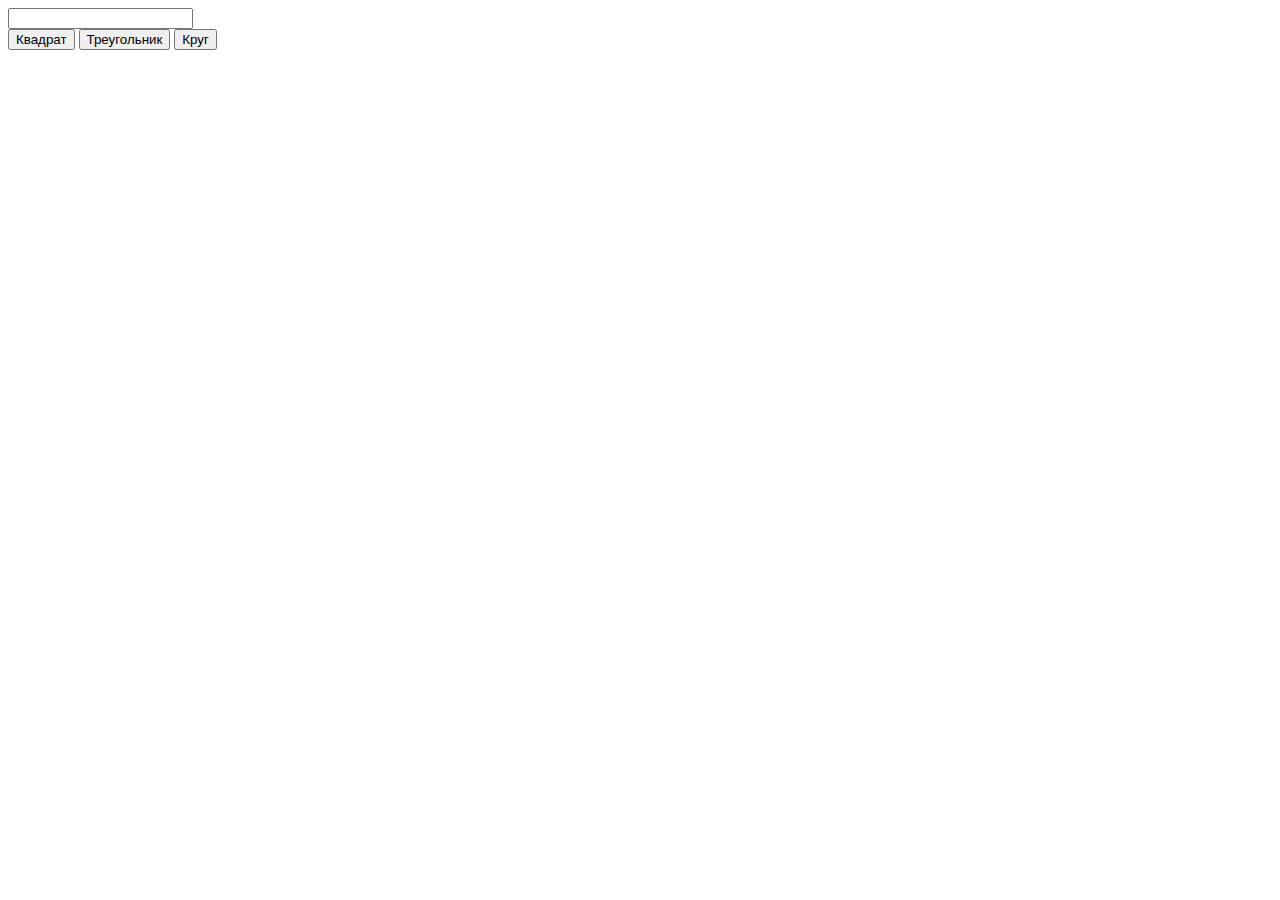
<file: index.html>
<!Doctype HTML>
<html>
    <head>
        <meta charset="utf-8">
        <link rel="stylesheet" href="style.css">
        <title> 1.4 </title>
    </head>
    <body>
        <div>
            <input type="number">
            <div>
                <button id="button-rectangle">Квадрат</button>
                <button id="button-triangle">Треугольник</button>
                <button id="button-circle">Круг</button>          
            </div>
        </div>
        
        <div id="canvas" style="position: relative"> </div>        
        
        <script type="module">
            
            function randomIntFromInterval(min, max) { 
                return Math.floor(Math.random() * (max - min + 1) + min)
            }            
            function createShape(className) {
                let count = document.querySelector("input").value;                
                for (let i = 0; i < count; ++i) {
                    let ShapeRTC = document.createElement("div");
                    ShapeRTC.classList = className;
                    if (className === "triangle") {
                        ShapeRTC.style.borderLeft = randomIntFromInterval(10, 100) + "px solid transparent";
                        ShapeRTC.style.borderRight = ShapeRTC.style.borderLeft;
                        ShapeRTC.addEventListener("click", e => e.target.style.borderBottom = "100px solid yellow");
                    } else {
                        ShapeRTC.style.height = randomIntFromInterval(10, 100) + "px";
                        ShapeRTC.style.width = ShapeRTC.style.height;
                        ShapeRTC.addEventListener("click", e => e.target.style.background="yellow");
                    }                   
                    ShapeRTC.style.top = randomIntFromInterval(50, 500) + "px";
                    ShapeRTC.style.left = randomIntFromInterval(10, document.documentElement.clientWidth - 200) + "px";
                    canvas.appendChild(ShapeRTC);                   
                    ShapeRTC.addEventListener("dblclick", e => e.target.remove())
                }                    
            }           
            let canvas = document.getElementById("canvas");            
            document.getElementById("button-rectangle").addEventListener("click", e => {
                createShape("rectangle")})
            document.getElementById("button-triangle").addEventListener("click", e => {
                createShape("triangle")})
            document.getElementById("button-circle").addEventListener("click", e => {
                createShape("circle")})            
        </script>
    </body>
</html>
</file>
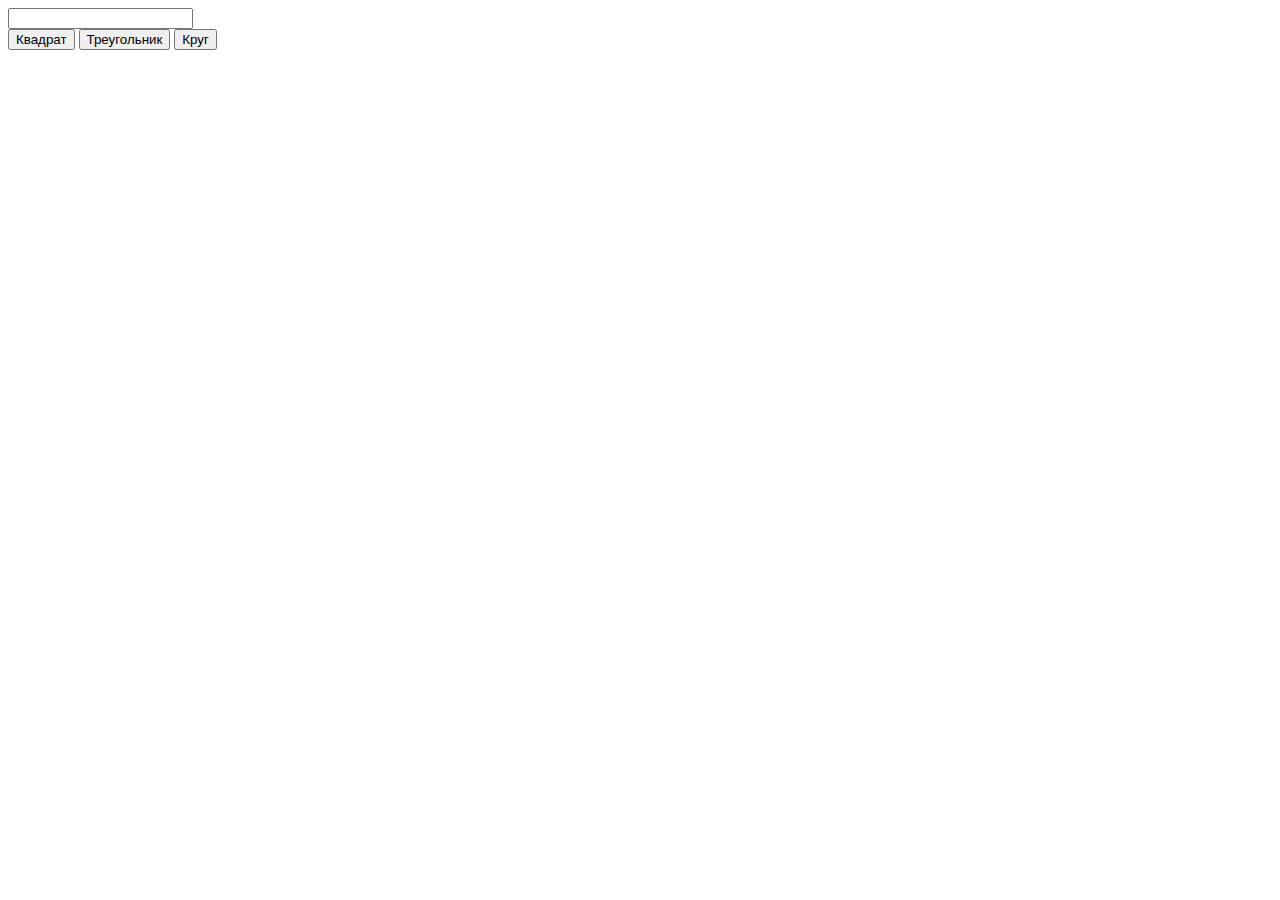
<file: html.html>
<!Doctype HTML>
<html>
    <head>
        <meta charset="utf-8">
        <link rel="stylesheet" href="css.css">
        <title> 1.4 </title>
    </head>
    <body>
        <div>
            <input type="number">
            <div>
                <button id="button-rectangle">Квадрат</button>
                <button id="button-triangle">Треугольник</button>
                <button id="button-circle">Круг</button>          
            </div>
        </div>
        
        <div id="canvas" style="position: relative"> </div>        
        
        <script>
            
            function randomIntFromInterval(min, max) { 
                return Math.floor(Math.random() * (max - min + 1) + min)
            }            
            function createShape(className) {
                let count = document.querySelector("input").value;                
                for (let i = 0; i < count; ++i) {
                    let ShapeRTC = document.createElement("div");
                    ShapeRTC.classList = className;
                    if (className === "triangle") {
                        ShapeRTC.style.borderLeft = randomIntFromInterval(10, 100) + "px solid transparent";
                        ShapeRTC.style.borderRight = ShapeRTC.style.borderLeft;
                        ShapeRTC.addEventListener("click", e => e.target.style.borderBottom = "100px solid rgba(255, 255, 0, 0.8)");
                    } else {
                        ShapeRTC.style.height = randomIntFromInterval(10, 100) + "px";
                        ShapeRTC.style.width = ShapeRTC.style.height;
                        ShapeRTC.addEventListener("click", e => e.target.style.background="rgba(255, 255, 0, 0.8)");
                    }                   
                    ShapeRTC.style.top = randomIntFromInterval(50, 500) + "px";
                    ShapeRTC.style.left = randomIntFromInterval(10, document.documentElement.clientWidth - 200) + "px";
                    canvas.appendChild(ShapeRTC);                   
                    ShapeRTC.addEventListener("dblclick", e => e.target.remove())
                }                    
            }           
            let canvas = document.getElementById("canvas");            
            document.getElementById("button-rectangle").addEventListener("click", e => {
                createShape("rectangle")})
            document.getElementById("button-triangle").addEventListener("click", e => {
                createShape("triangle")})
            document.getElementById("button-circle").addEventListener("click", e => {
                createShape("circle")})            
        </script>
    </body>
</html>
</file>
<file: style.css>
.rectangle {
    position: absolute;
    height: 50px;
    width: 50px;
    background: rgba(255, 0, 0, 1);
    border: 1px solid #000000;
}

.triangle {
    position: absolute;
    width: 0;
	height: 0;
	border-left: 50px solid transparent;
	border-right: 50px solid transparent;
	border-bottom: 120px solid rgba(0, 0, 255, 0.8);
}

.circle {
    position: absolute;
    height: 50px;
    width: 50px;
    background: rgba(20, 100, 0, 0.8);
    border-radius: 50%;
    border: 1px solid #000000;
}
</file>
<file: css.css>
.rectangle {
    position: absolute;
    height: 50px;
    width: 50px;
    background: rgba(255, 0, 0, 0.8);
    border: 1px solid #000000;
}

.triangle {
    position: absolute;
    width: 0;
	height: 0;
	border-left: 50px solid transparent;
	border-right: 50px solid transparent;
	border-bottom: 120px solid rgba(0, 0, 255, 0.8);
}

.circle {
    position: absolute;
    height: 50px;
    width: 50px;
    background: rgba(20, 100, 0, 0.8);
    border-radius: 50%;
    border: 1px solid #000000;
}
</file>
